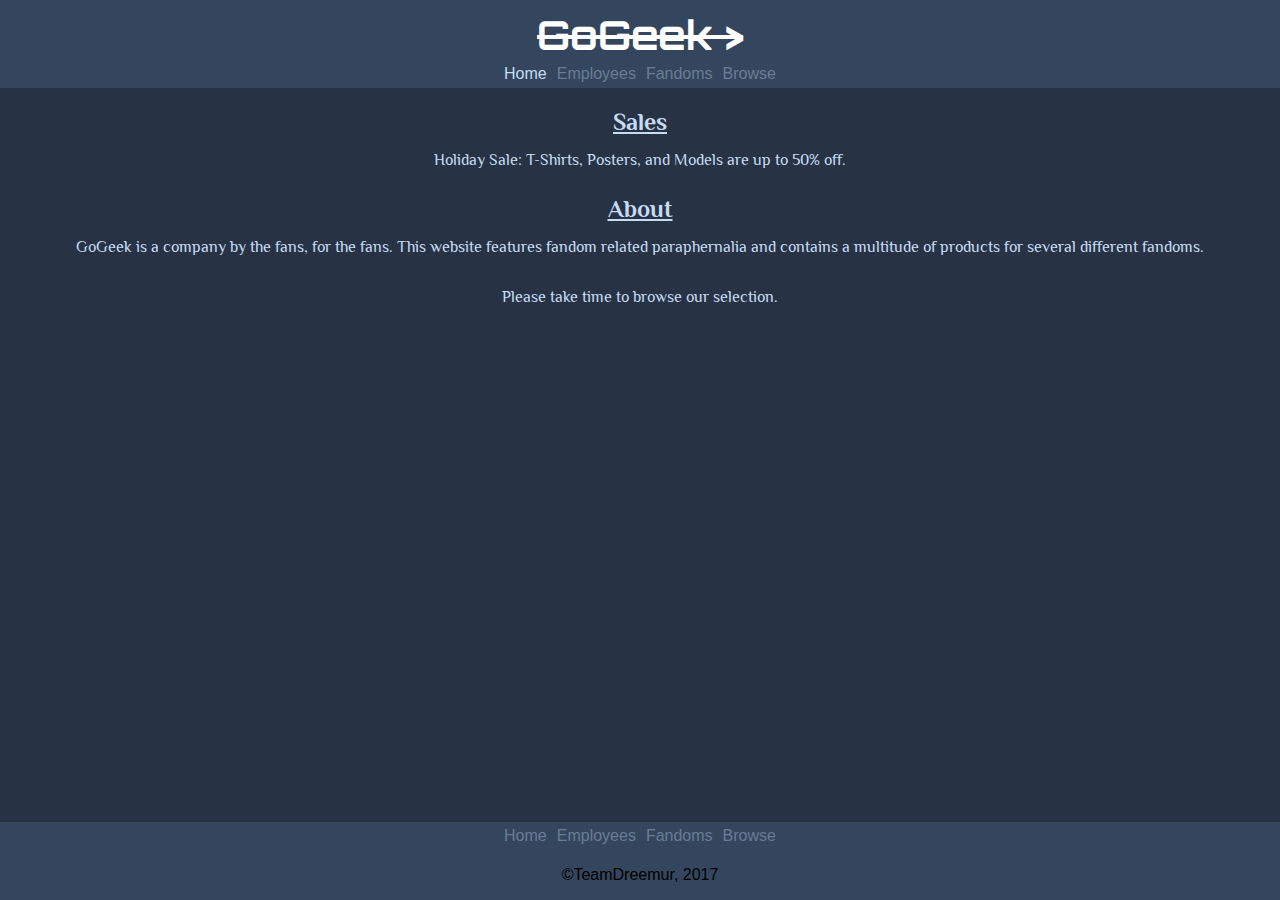
<file: index.html>
<!DOCTYPE html>
<html lang="en">
  <head>
    <meta name="viewport" content="width=device-width, initial-scale=1.0">
    <title>Go Geek</title>
    <link href="https://fonts.googleapis.com/css?family=Orbitron|Philosopher:400,700" rel="stylesheet">
    <link rel="stylesheet" href="css/normalize.css">
    <link rel="stylesheet" href="css/style.css">
    <link rel="stylesheet" href="css/responsive.css">
    <link rel="shortcut icon" type="image/x-icon" href="img/favicon.ico">
    <script src="http://code.jquery.com/jquery-3.1.1.min.js"></script>
    <script src="http://malsup.github.com/jquery.cycle2.js"></script>
  </head>
  <body>
    <header>
      <h1><strike>GoGeek ></strike></h1>
      <nav class="head-nav">
        <ul>
          <li><a href="index.html" class="selected">Home</a></li>
          <li><a href="employees.php">Employees</a></li>
          <li><a href="fandoms.html">Fandoms</a></li>
          <li><a href="browse.php">Browse</a></li>
        </ul>
      </nav>
      </div>
    </header>
    <main>
      <div>
        <h2>Sales</h2>
        <p>Holiday Sale: T-Shirts, Posters, and Models are up to 50% off.</p>
      </div>
      <div>
        <h2>About</h2>
        <p>GoGeek is a company by the fans, for the fans. This website features fandom related paraphernalia and contains a multitude of products for several different fandoms.</p> 
        <p>Please take time to browse our selection.</p>
      </div>
    </main>
    <footer id="infoot">
      <nav>
        <ul>
          <li><a href="index.html">Home</a></li>
          <li><a href="employees.php">Employees</a></li>
          <li><a href="fandoms.html">Fandoms</a></li>
          <li><a href="browse.php">Browse</a></li>
        </ul>
      </nav>
      <p>&copyTeamDreemur, 2017</p>
    </footer>
  </body>
</html>
</file>
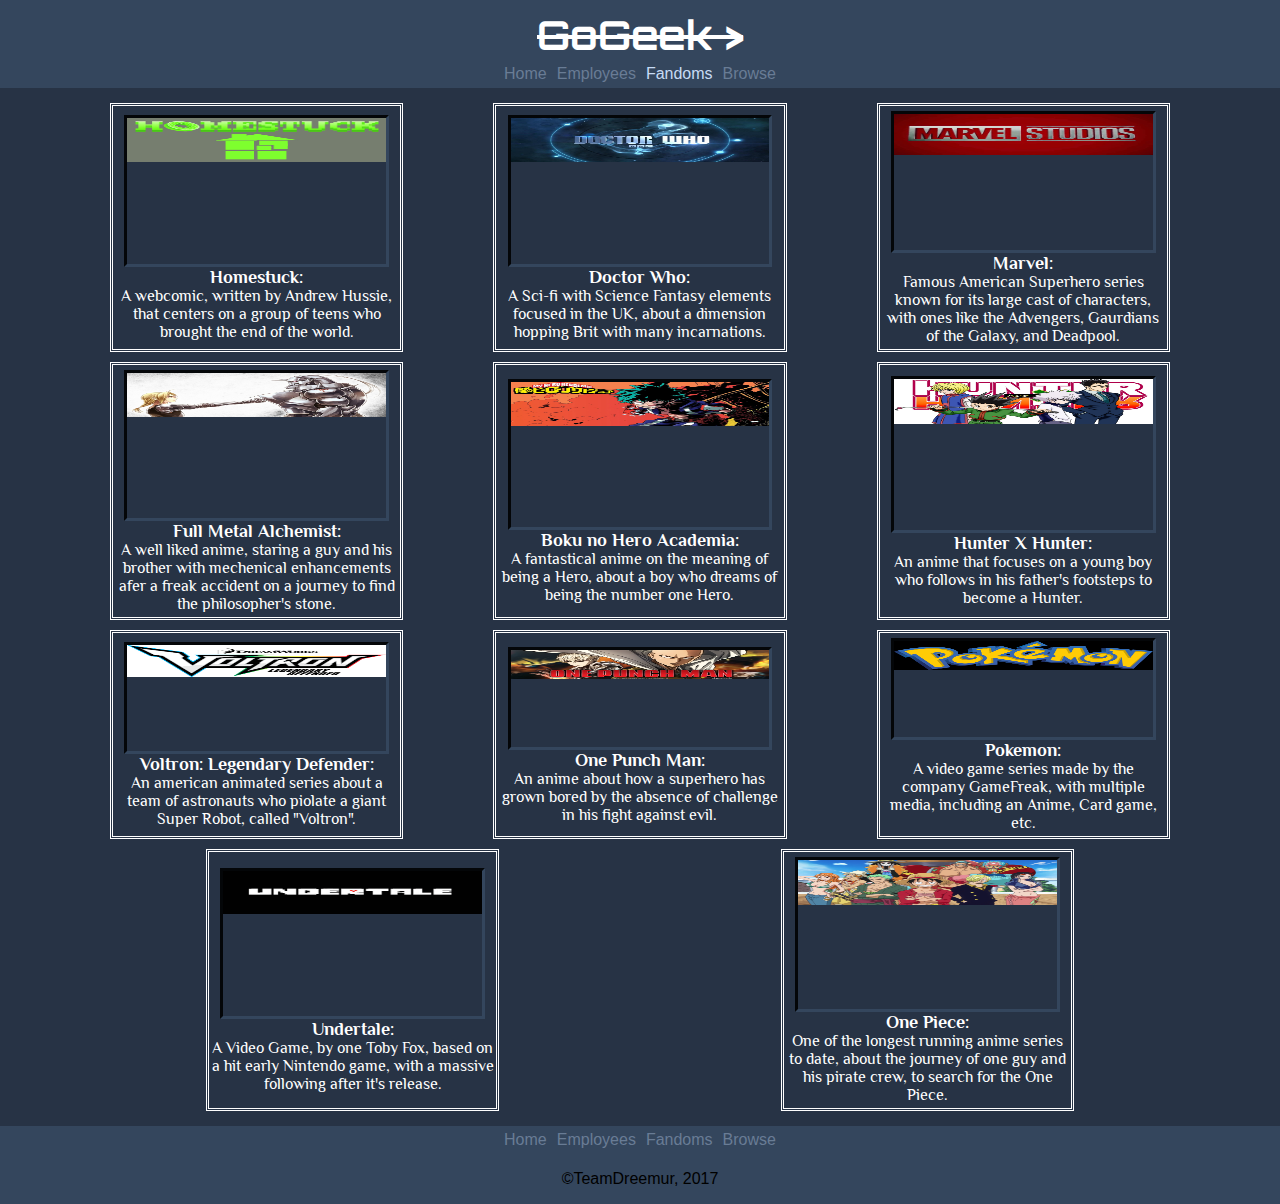
<file: fandoms.html>
<!DOCTYPE html>
<html lang="en">
  <head>
    <meta name="viewport" content="width=device-width, initial-scale=1.0">
    <title>Go Geek</title>
    <link href="https://fonts.googleapis.com/css?family=Orbitron|Philosopher:400,700" rel="stylesheet">
    <link rel="stylesheet" href="css/normalize.css">
    <link rel="stylesheet" href="css/style.css">
    <link rel="stylesheet" href="css/responsive.css">
    <link rel="shortcut icon" type="image/x-icon" href="img/favicon.ico">
  </head>
  <body>
    <header>
      <h1 class="logo"><strike>GoGeek ></strike></h1>
      <nav>
        <ul class="nav">
          <li><a href="index.html">Home</a></li>
          <li><a href="employees.php">Employees</a></li>
          <li><a href="fandoms.html" class="selected">Fandoms</a></li>
          <li><a href="browse.php">Browse</a></li>
        </ul>
      </nav>
    </header>
    <main class="fandom-list">
      <figure>
        <a href="" class="fandom-image"><img src="img/Homestuck.jpg" alt="Homestuck title and sburb logo"></a>
        <figcaption><strong>Homestuck: </strong>A webcomic, written by Andrew Hussie, that centers on a group of teens who brought the end of the world.</figcaption>
      </figure>
      <figure>
        <a href="" class="fandom-image"><img src="img/Doctor Who.jpg" alt="Screencap of itle screen"></a>
        <figcaption><strong>Doctor Who: </strong>A Sci-fi with Science Fantasy elements focused in the UK, about a dimension hopping Brit with many incarnations.</figcaption>
      </figure>
      <figure>
        <a href="" class="fandom-image"><img src="img/Marvel.jpg" alt="Marvel Studios logo"></a>
        <figcaption><strong>Marvel: </strong>Famous American Superhero series known for its large cast of characters, with ones like the Advengers, Gaurdians of the Galaxy, and Deadpool.</figcaption>
      </figure>
      <figure>
        <a href="" class="fandom-image"><img src="img/Fullmetal Alchemist.jpg" alt="Drawing of Alphonse and Edward"></a>
        <figcaption><strong>Full Metal Alchemist: </strong>A well liked anime, staring a guy and his brother with mechenical enhancements afer a freak accident on a journey to find the philosopher's stone.</figcaption>
      </figure>
      <figure>
        <a href="" class="fandom-image"><img src="img/Boku no Hero Academia.jpg" alt="Drawing of Deku in his gym uniform, with the title card in the background"></a>
        <figcaption><strong>Boku no Hero Academia: </strong>A fantastical anime on the meaning of being a Hero, about a boy who dreams of being the number one Hero.</figcaption>
      </figure>
      <figure>
        <a href="" class="fandom-image"><img src="img/Hunter x Hunter.jpg" alt="Title in the background of Leoreo, Killua, Gon, and Kurupika"></a>
        <figcaption><strong>Hunter X Hunter: </strong>An anime that focuses on a young boy who follows in his father's footsteps to become a Hunter.</figcaption>
      </figure>
      <figure>
        <a href="" class="fandom-image"><img src="img/Voltron.jpg" alt="Voltron: Legendary Defender DreamWorks Logo"></a>
        <figcaption><strong>Voltron: Legendary Defender: </strong>An american animated series about a team of astronauts who piolate a giant Super Robot, called "Voltron".</figcaption>
      </figure>
      <figure>
        <a href="" class="fandom-image"><img src="img/One Punch Man.jpg" alt="drawing of Saitama and Genos with 'One Punch Man' witten across the bottom"></a>
        <figcaption><strong>One Punch Man: </strong>An anime about how a superhero has grown bored by the absence of challenge in his fight against evil.</figcaption>
      </figure>
      <figure>
        <a href="" class="fandom-image"><img src="img/Pokemon.jpg" alt="Pokemon logo"></a>
        <figcaption><strong>Pokemon: </strong>A video game series made by the company GameFreak, with multiple media, including an Anime, Card game, etc.</figcaption>
      </figure>
      <figure>
        <a href="" class="fandom-image"><img src="img/Undertale.jpg" alt="Undertale title screen"></a>
        <figcaption><strong>Undertale: </strong>A Video Game, by one Toby Fox, based on a hit early Nintendo game, with a massive following after it's release.</figcaption>
      </figure>
      <figure>
        <a href="" class="fandom-image"><img src="img/One Piece.jpg" alt="Picture of the main cast: Monkey D. Luffy, Roronoa Zoro, Sanji, Nico Robin, Usopp, Nami, Tony Tony Chopper, Soul King, and Fanky"></a>
        <figcaption><strong>One Piece: </strong>One of the longest running anime series to date, about the journey of one guy and his pirate crew, to search for the One Piece.</figcaption>
      </figure>
      
    </main>
    <footer>
      <nav>
        <ul>
          <li><a href="index.html">Home</a></li>
          <li><a href="employees.php">Employees</a></li>
          <li><a href="fandoms.html">Fandoms</a></li>
          <li><a href="browse.php">Browse</a></li>
        </ul>
      </nav>
      <p>&copyTeamDreemur, 2017</p>
    </footer>
  </body>
</html>
</file>
<file: css/style.css>
html,
div {
  display: flex;
  flex-direction: column;
}

h1 {
  text-decoration: line-through;
  font-family: 'Orbitron', sans-serif;
  color: #fff;
  font-size: 2.5em;
  margin: 10px 0px 0px 0px;
}

body {
  background: #273345;
  display: flex;
  flex-direction: column;
  min-height: 100vh;
}

main {
  color:#c7dbf4;
  margin: 10px 0px;
  align-self: center;
  font-family: 'Philosopher', sans-serif;
  max-width: 1150px;
}

h2 {
  margin: 10px 0px 0px 0px;
  text-decoration: underline;
  align-self: center;
}

p {
  padding: 0px 10px 0px 10px;
  text-align: center
}

figure {
  display: flex;
  flex-direction: column;
  color: #fff;
  border: 3px double #fff;
  max-width: 666px;
  min-width: 230px;
  justify-content: center;
  align-items: center;
  margin: 5px;
}

figcaption {
  padding: 0px 5px 4px 5px;
  display: flex;
  flex-direction: column;
  text-align: center;
  width: 100%;
}

strong {
  font-size: 1.1em;
}

a {
  text-decoration: none;
  color: #697c95;
}

a:hover {
  color: #c7dbf4;
}

header,
footer {
  background: #34465d;
  display: flex;
  flex-direction: column;
  text-align: center;
  width: 100%;
}



/*--------------------------------------------------
---------------------NAVIGATION---------------------
--------------------------------------------------*/

.sticky + main {
  padding-top: 60px;
}

nav ul  {
  display: flex;
  flex-direction: column;
  justify-content: center;
}

nav ul li {
  margin: 5px;
}

.selected,
a:hover{
  color: #c7dbf4;
}



/*--------------------------------------------------
---------------------HOME---------------------------
--------------------------------------------------*/

.link a {
  background: #34465d;
  text-align: center;
  width: 100px;
  border: solid 2px transparent;
  border-radius: 3px;
  transition: all 0.3s ease-in-out;
  color: #fff;
  margin: 5px;
}

.link a:hover {
  background: #fff;
  border: solid 2px #34465d;
  color: #697c95;
}

.link {
  align-self: center;
  margin-bottom: 10px;
}

.contact-info {
  display: flex;
  flex-direction: column;
  align-items: center;
}

#infoot {
  position: absolute;
  bottom: 0;
}


/*--------------------------------------------------
---------------------FANDOMS------------------------
--------------------------------------------------*/

.fandom-image {
  display: flex;
  justify-content: center;
  margin-top: 5px;
  border: 3px inset #34465d;
  width: 90%;
}

.fandom-image img {
  width: 100%;
  height: 30%;
  background: #fff;
}



/*--------------------------------------------------
---------------------BROWSE-------------------------
--------------------------------------------------*/

.browse-list {
  display: flex;
  flex-direction: column;
  align-items: center;
}

.browse-list figure {
  width: 300px
}
.browse-list figure figcaption {
  padding-left: 10px;
  text-align: left;;
}
</file>
<file: css/responsive.css>
@media (min-width: 500px) {
  header {
    flex-direction: column;
    align-items: center;
    
  } 
  
  nav ul {
    flex-direction: row;
  }
  
  .head-tabs{
    flex-direction: row;
    justify-content: space-around;
  }
  
}


@media (min-width: 980px) {
  .fandom-list, 
  .browse-list {
    display: flex;
    flex-direction: row;
    flex-flow: row wrap;
    justify-content: space-around;
  }
  
  figure {
    width: 25%;
  }
  
}
</file>
